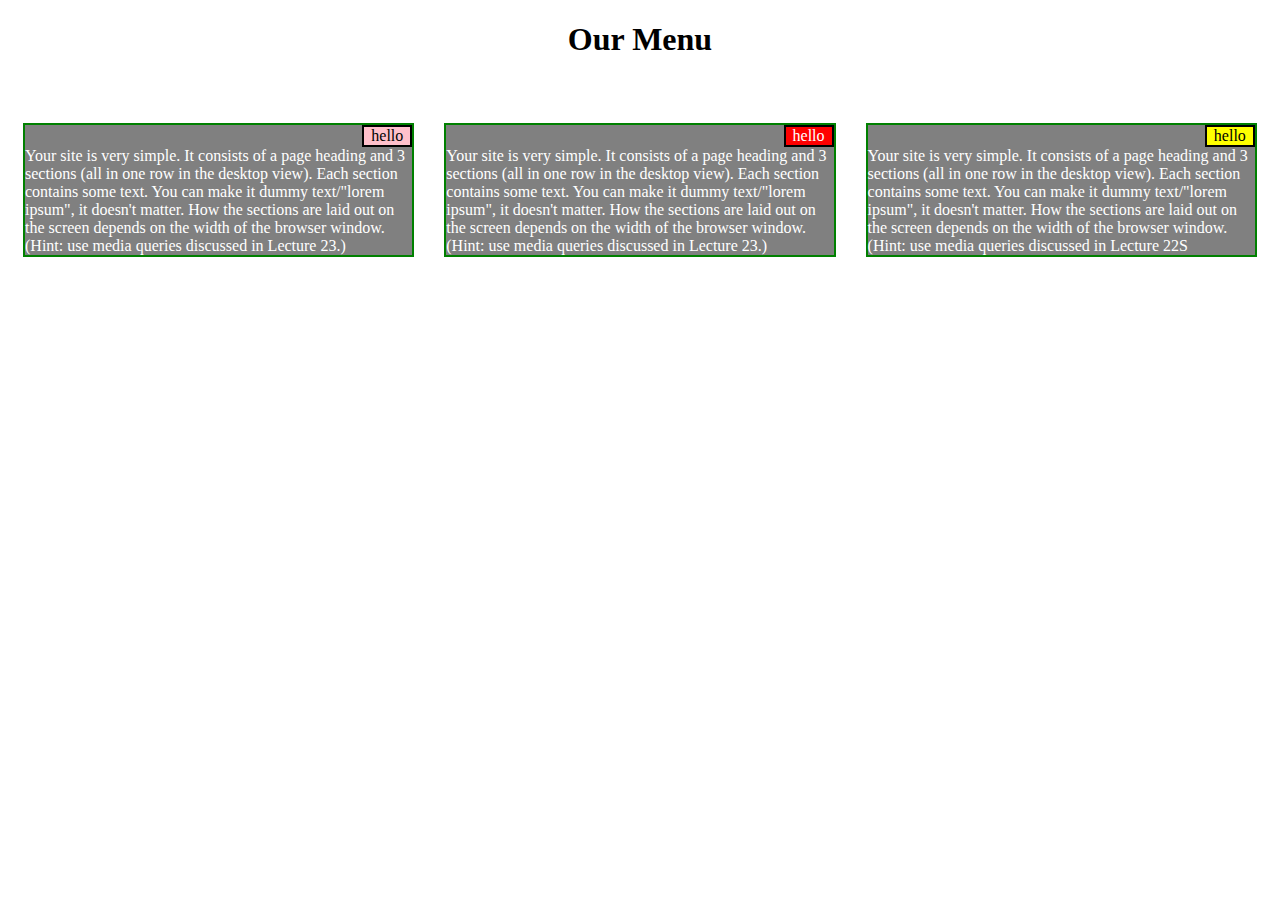
<file: Module2/index.html>
<!DOCTYPE html>
<html>
<head>
<meta charset="utf-8">
<meta name="viewport" content="width=device-width, initial-scale=1">
<title>Responsive Layout</title>
<link rel="stylesheet" type="text/css" href="style.css">
</head>
<body>
<h1> Our Menu </h1>

  <section class="col-lg-4 col-md-6 col-sm-12" >
    <div>
    <p id="b1" >hello</p>
    <p id="p1" >Your site is very simple. It consists of a page heading and 3 sections (all in one row in the desktop view). Each section contains some text. You can make it dummy text/"lorem ipsum", it doesn't matter. How the sections are laid out on the screen depends on the width of the browser window. (Hint: use media queries discussed in Lecture 23.)
    </p>
  </div>
</section>
  <section class="col-lg-4 col-md-6 col-sm-12" >
    <div>
      <p id="b2">hello</p>
    <p id="p2">Your site is very simple. It consists of a page heading and 3 sections (all in one row in the desktop view). Each section contains some text. You can make it dummy text/"lorem ipsum", it doesn't matter. How the sections are laid out on the screen depends on the width of the browser window. (Hint: use media queries discussed in Lecture 23.)
    </p>
  </div>
</section>
  <section class="col-lg-4 col-md-12 col-sm-12" >
    <div>
    <p id="b3">hello</p>
    <p id="p3">Your site is very simple. It consists of a page heading and 3 sections (all in one row in the desktop view). Each section contains some text. You can make it dummy text/"lorem ipsum", it doesn't matter. How the sections are laid out on the screen depends on the width of the browser window. (Hint: use media queries discussed in Lecture 22S
    </p>
  </div>
</section>

</body>
</html>
</file>
<file: Module2/style.css>
* {
  box-sizing: border-box;
}
h1 {
  margin-bottom: 50px;
  text-align: center;
}
  section {
        position: relative;
        padding: 15px;
        width: 100%;
    }

div {
  background-color: grey;
  width: 100%;
margin-left: auto;
        margin-right: auto;
        margin-bottom: auto;
        border: 2px solid green;
}

p {
  
  font-family: "Comic sans MS";
  color: white;
  margin-block-start:0px;
  margin-block-end:0px;
  clear: right;
  position: relative;

}
#b1 {
  background-color: pink;
  font-family: "Comic sans MS";
  color: black;
  float: right;
  width: 50px;
  text-align: center;
  border: 2px solid black;
  position: relative;
}
#b2 {
  background-color: red;
  font-family:"Comic sans MS";
  color: white;
  width: 50px;
  text-align: center;
  float: right;
  border: 2px solid black;
  position: relative;
}
#b3 {
  background-color: yellow;
  font-family: "Comic sans MS";
  width: 50px;
  color: black;
  text-align: center;
  float: right;
  border: 2px solid black;
  position: relative;
}
/* Simple Responsive Framework. */
 .row {
        width: 90%;
    }
/********** Large devices only **********/
@media (min-width: 992px) {
  .col-lg-4 {
    float: left;
    width: 33.33%;
    margin-left: auto;
    margin-right: auto;
  }

}

/********** Medium devices only **********/
@media (min-width: 768px) and (max-width: 991px) {
  .col-md-6, .col-md-7, .col-md-8, .col-md-9, .col-md-10, .col-md-11, .col-md-12 {
    float: left;
    box-sizing: border-box;
    /*margin-left: 5px;*/
  }
  
  .col-md-6 {
    width: 50%;
  }
  .col-md-7 {
    width: 58.33%;
  }
  .col-md-8 {
    width: 66.66%;
  }
  .col-md-9 {
    width: 74.99%;
  }
  .col-md-10 {
    width: 83.33%;
  }
  .col-md-11{
    width: 91.66%;
  }
  .col-md-12 {
    width: 100%;
  }
}

/********** Small devices only **********/
@media (max-width: 767px){
  .col-sm-12{
    float: left;
    box-sizing: border-box;
      width: 100%;
  }
}
</file>
